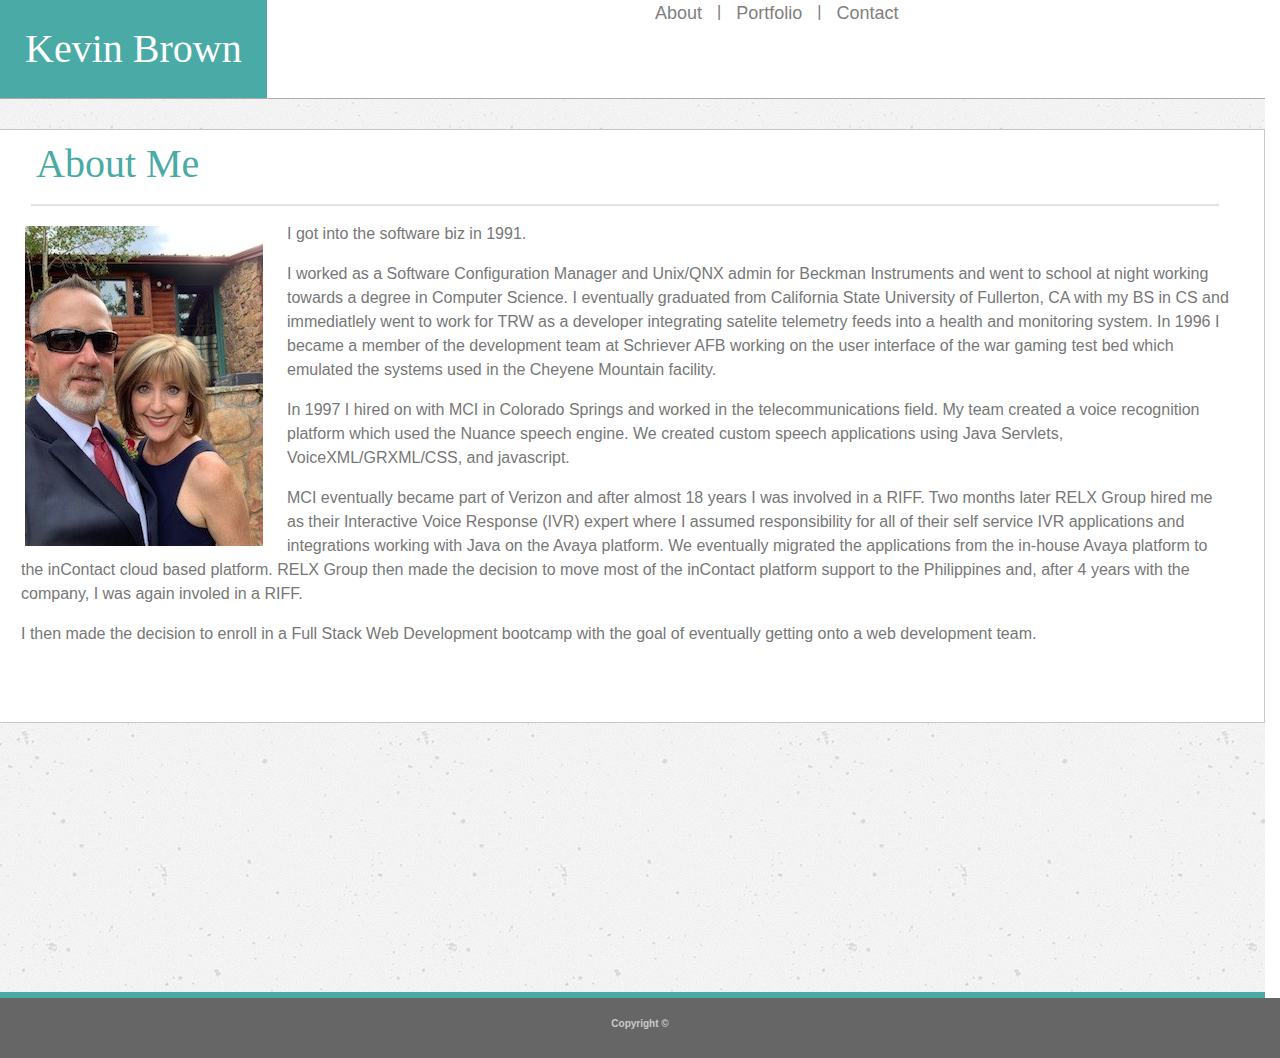
<file: index.html>
<!doctype html>

<html lang="en-us">

<head>
    <meta charset="UTF-8">
    <meta name="viewport" content="width=device-width, initial-scale=1, shrink-to-fit=no">
    <title>KB Bootstrap Portfolio</title>
    <link rel="stylesheet" href="https://stackpath.bootstrapcdn.com/bootstrap/4.3.1/css/bootstrap.min.css">
    <link rel="stylesheet" href="assets/css/style.css">
    
</head>

<body>
    <header class="row">
        <!-- <div class="col-sm-12 col-md-6 text-sm-center text-md-left"> -->
        <!-- <div class="col-sm-12 col-md-6 float-md-left"> -->
        <div class="col-md-6 d-sm-inline d-md-inline-flex">
            <h1 id="name">Kevin Brown</h1>
        </div>
        <!-- <div class="col-sm-12 col-md-6"> -->
        <!-- <div class="float-md-right"> -->
            <!-- <nav id="navbar" class="col-sm-12 col-md-6 mt-40 float-md-right"> -->
            <nav class="col-md-6 d-md-inline-flex">
                <a href="index.html">About&nbsp;&nbsp;&nbsp;</a> |
                <a href="portfolio.html">&nbsp;&nbsp;&nbsp;Portfolio&nbsp;&nbsp;&nbsp;</a> |
                <a href="contact.html">&nbsp;&nbsp;&nbsp;Contact</a>
            </nav>
        <!-- </div> -->
    </header>

    <main id="wrapper" class="row">
        <content id="content" class="col-md-12">
            <caption class="row">
                <div class="col-sm-12">
                    <h1 id="subtitle">About Me</h1>
                </div>
                <hr />
            </caption>
            <div class="row">
                <div class="col-sm-12">
                    <img class="rounded px-md-4 mt-1 float-sm-none float-md-left bg-alt" alt="Kevin Brown pic"
                        src="assets/images/SelfieSmallRotated.jpg">
                    <p>I got into the software biz in 1991.</p>
                
                    <p>I worked as a Software Configuration Manager and Unix/QNX admin for Beckman Instruments and went to school at
                        night working towards a degree in Computer Science. I
                        eventually graduated from California State University of Fullerton, CA with my BS in CS and immediatlely went to
                        work for TRW as a developer integrating satelite
                        telemetry feeds into a health and monitoring system. In 1996 I became a member of the development team at
                        Schriever AFB working on the user interface of the
                        war gaming test bed which emulated the systems used in the Cheyene Mountain facility.</p>
                
                    <p>In 1997 I hired on with MCI in Colorado Springs and worked in the telecommunications field. My team created a
                        voice recognition platform which
                        used the Nuance speech engine. We created custom speech applications using Java Servlets, VoiceXML/GRXML/CSS,
                        and javascript.</p>
                
                    <p>MCI eventually became part of Verizon and after almost 18 years I was involved in a RIFF. Two months later RELX
                        Group hired me as their Interactive Voice
                        Response (IVR) expert where I assumed responsibility for all of their self service IVR applications and
                        integrations working with Java on the
                        Avaya platform. We eventually migrated the applications from the in-house Avaya platform to the inContact cloud
                        based platform.
                        RELX Group then made the decision to move most of the inContact platform support to the Philippines and, after 4
                        years with the company,
                        I was again involed in a RIFF.</p>
                
                    <p>I then made the decision to enroll in a Full Stack Web Development bootcamp with the goal of eventually getting
                        onto a web development team.</p>
                    <div class="push"></div>
                </div>
            </div>
        </content>
        
    </main>

    <footer class="row ml-sm-0 mr-sm-0">
        <div class="copyright col-sm-12">
            Copyright &copy;
        </div>
    </footer>
    
</body>

</html>
</file>
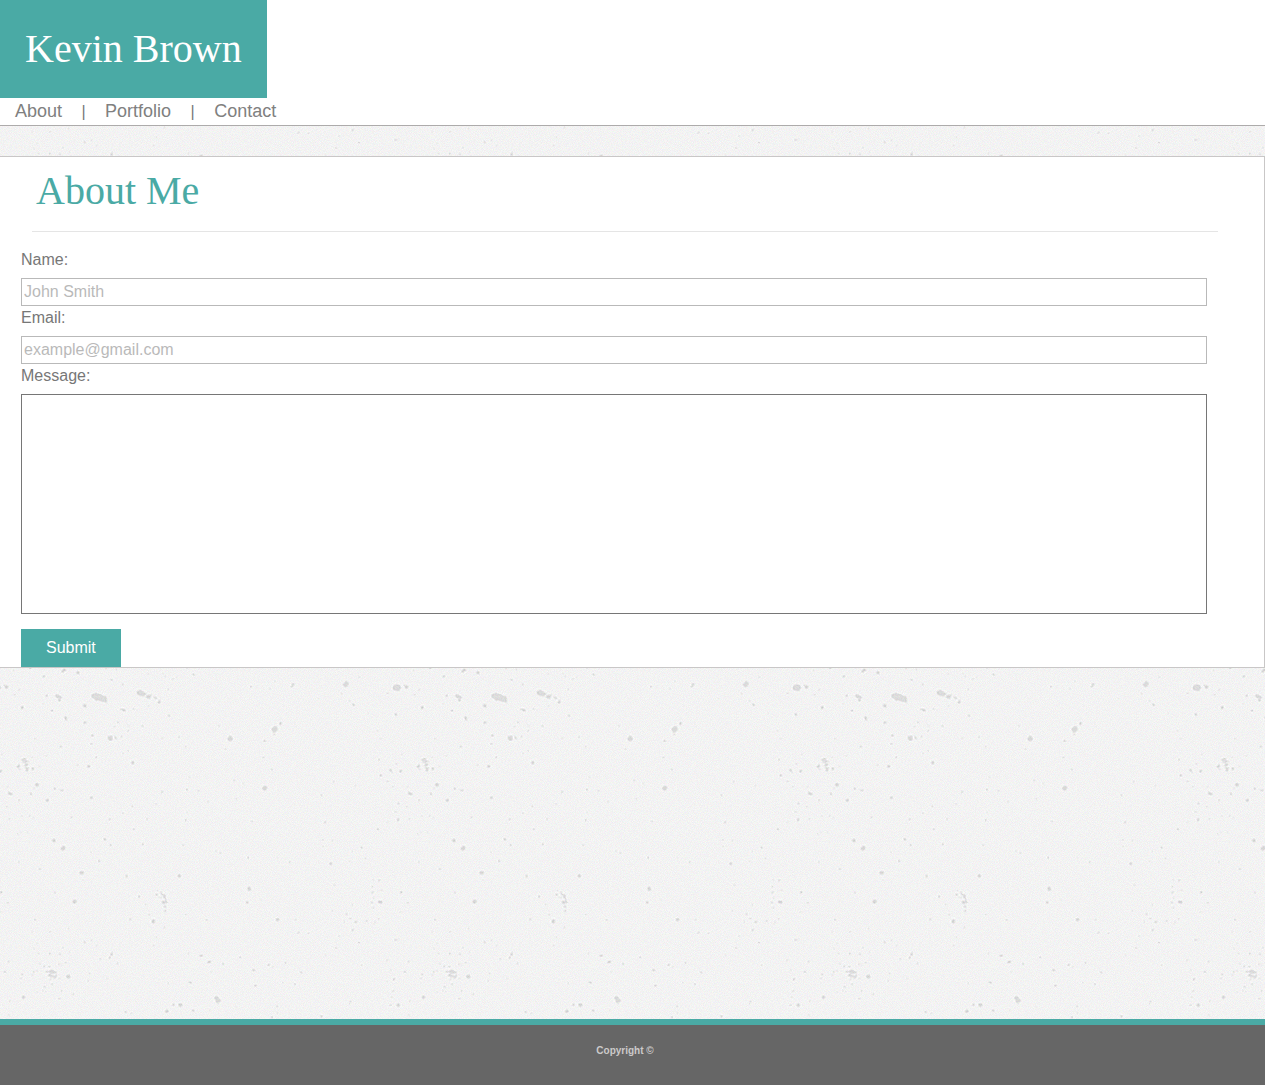
<file: contact.html>
<!doctype html>

<html lang="en-us">

<head>
        <meta charset="UTF-8">
        <meta name="viewport" content="width=device-width, initial-scale=1, shrink-to-fit=no">
        <title>KB Bootstrap Portfolio</title>
        <link rel="stylesheet" href="assets/css/style.css">
        <link rel="stylesheet" href="https://stackpath.bootstrapcdn.com/bootstrap/4.3.1/css/bootstrap.min.css">
</head>

<body>
    <header class="row">
        <div class="col-sm-12 col-md-6 text-sm-center text-md-left">
            <h1 id="name">Kevin Brown</h1>
        
            <nav id="navbar" class="col-sm-12 col-md-6 text-sm-center text-md-left">
                <a href="index.html">About&nbsp;&nbsp;&nbsp;</a> |
                <a href="portfolio.html">&nbsp;&nbsp;&nbsp;Portfolio&nbsp;&nbsp;&nbsp;</a> |
                <a href="contact.html">&nbsp;&nbsp;&nbsp;Contact</a>
            </nav>
        </div>
    </header>

    <main id="wrapper" class="row">
        <content id="content" class="col-md-12">
            <caption class="row">
                <div class="col-sm-12">
                    <h1 id="subtitle">About Me</h1>
                </div>
                <hr />
            </caption>
            <div class="row">
                <form id="form" class="col-md-12" action="/action_page.php">
                    <p id="tname">Name: </p><br><input id="iname" type="text" name="name" placeholder="John Smith"><br>
                    <p id="temail">Email: </p><br><input id="iemail" type="text" name="email" placeholder="example@gmail.com"><br>
                    <p id="tmessage">Message: </p><br><input id="imessage" type="text" name="message"><br>
                </form>
            </div>
            <div class="row">
                <div class="col-md-12">
                    <input id="isubmit" type="submit" value="Submit">
                </div>
            </div>
        </content>
    </main>

    <footer class="row">
        <div class="copyright col-sm-12">
            Copyright &copy;
        </div>
    </footer>
</body>

</html>
</file>
<file: assets/css/style.css>
* {
    box-sizing: border-box;
    color: #777777;
    font-family: Arial, Helvetica, sans-serif;
}

header {
    /* width: 100%; */
    padding: 0;
    margin: 0;
    background-color: #ffffff;
    border-color: #cccccc;
    font-family: Georgia, 'Times New Roman', Times, serif;
}

body {
    background-color: white;
}

p {
    margin-left: 20px;
    margin-right: 20px;
}

#name {
    color: white;
    background: #4aaaa5;
    padding: 25px;
    text-align: center;
    float: left;
    /* margin-left: 150px; */
    margin-bottom: 0;
    font-family: Georgia, 'Times New Roman', Times, serif;
}

/* #navbar {
    margin: 0;
    float: right;
    padding-right: 0;
    padding-top: 40px;
    padding-bottom: 20px;
} */

a:link, a:visited {
    color: gray;
    background-color: transparent;
    text-decoration: none;
    font-size: 18px;
}

#content{
    height: 100%;
    height: auto !important;
    /* width: 960px; */
    width: 100%;
    margin: 0;

    background-color: #ffffff;
    border-color: #dddddd;
    /* margin-left: 75px; */
    margin-top: 30px;
    border-style: solid;
    border-width: 1px;
    border-color: rgb(201, 199, 199);
    position: absolute;
}

/* Need to get clarification on width for ALL pages. If the same as AboutMe page then this section can 
   go away. */
#pcontent{
    height: 600px;
    width: 960px;
    background-color: #ffffff;
    border-color: #dddddd;
    /* margin-left: 150px; */
    margin-top: 30px;
    border-style: solid;
    border-width: 1px;
    border-color: rgb(201, 199, 199);
    position: absolute;
}

caption {
    border: 1px solid #dddddd;
}

#subtitle {
    color: #4aaaa5;
    background-color: white;
    margin-left: 20px;
    padding-top: 10px;
    font-family: Georgia, 'Times New Roman', Times, serif;
}

#KBPortrait {
    float: left;
    margin-left: 20px;
    margin-right: 20px;
    margin-bottom: 10px;
}

#wrapper {
    clear: both;
    width: 100%;
    height: auto !important;
    height: 100%;
    min-height: 100%;
    /* margin: 0 auto -105px; */
    /* height: 660px; */
    /* margin: 0; */
    padding: 0;
    background-image: url("../images/concrete-texture.png");
    border-top-style: solid;
    border-top-width: 1px;
    border-top-color: rgb(173, 171, 171);
    border-bottom-style: solid;
    border-bottom-width: 6px;
    border-bottom-color: #4aaaa5;
    position: relative;
}

hr {
    width: 95%;
    margin-left: auto;
    margin-right: auto;
    border-style: solid;
    border-width: 1px;
    color:#dddddd;
}

html,
body {
  height: 100%;
}
 
footer {
    clear: both;
    height: 60px;
    width: 100%;
    background-color: #666666;
    font-size: 10px;
    font-weight: bold;
    text-align: center;
    margin: 0 0 0 0;
    padding-top: 15px;
    padding-bottom: 0;
    border-color: #666666;
    border-style: solid;
    border-bottom-width: 1px;
}

.push {
  height: 60px;
}

.copyright {
    color: rgb(204, 202, 202);
}

#form {
    margin-left: auto;
    margin-right: 0;
}

#tname, #temail, #tmessage {
    float: left;
    margin-left: 20px;
    margin-right: 20px;
    margin-bottom: 6px;
}

#iname, #iemail {
    width: 95%;
    height: auto;
    border-style: solid;
    border-width: 1px;
    color:#dddddd;
    opacity: .5;
    float: left;
    margin-left: 20px;
    margin-right: auto;
}

#imessage {
    width: 95%;
    height: 220px;
    border-style: solid;
    border-width: 1px;
    color:#dddddd;
    float: left;
    margin-left: 20px;
    margin-right: 0px;
    margin-bottom: 15px;
}

#isubmit {
    color: white;
    background: #4aaaa5;
    float: left;
    margin-left: 20px;
    margin-right: 20px;
    padding-top: 7px;
    padding-bottom: 7px;
    padding-right: 25px;
    padding-left: 25px;
    border: none;
}

/* .port1 {
    float: left;
    margin-left: 30px;
    margin-top: 10px;
}
    
.port2 {
    float: left;
    margin-left: 30px;
    margin-top: 10px;
}

.port3 {
    clear: both;
    float: left;
    margin-left: 30px;
    margin-top: 10px;
}

.port4 {
    float: left;
    margin-left: 30px;
    margin-top: 10px;
}

.port5 {
    clear: both;
    float: left;
    margin-left: 30px;
    margin-top: 10px;
} */

.text-block1 {
    z-index: 1;
    position: absolute;
    top: 194px;
    width: 180px;
    text-align: center;
    color: white;
    background: #4aaaa5;
    padding: 10px;
}

.text-block2 {
    z-index: 1;
    position: absolute;
    top: 348px;
    width: 180px;
    text-align: center;
    color: white;
    background: #4aaaa5;
    padding: 10px;
}

.text-block3 {
    z-index: 1;
    position: absolute;
    top: 348px;
    width: 180px;
    text-align: center;
    color: white;
    background: #4aaaa5;
    padding: 10px;
}

.text-block4 {
    z-index: 1;
    position: absolute;
    top: 194px;
    width: 180px;
    text-align: center;
    color: white;
    background: #4aaaa5;
    padding: 10px;
}

.text-block5 {
    z-index: 1;
    position: absolute;
    top: 502px;
    width: 180px;
    text-align: center;
    color: white;
    background: #4aaaa5;
    padding: 10px;
}
</file>
